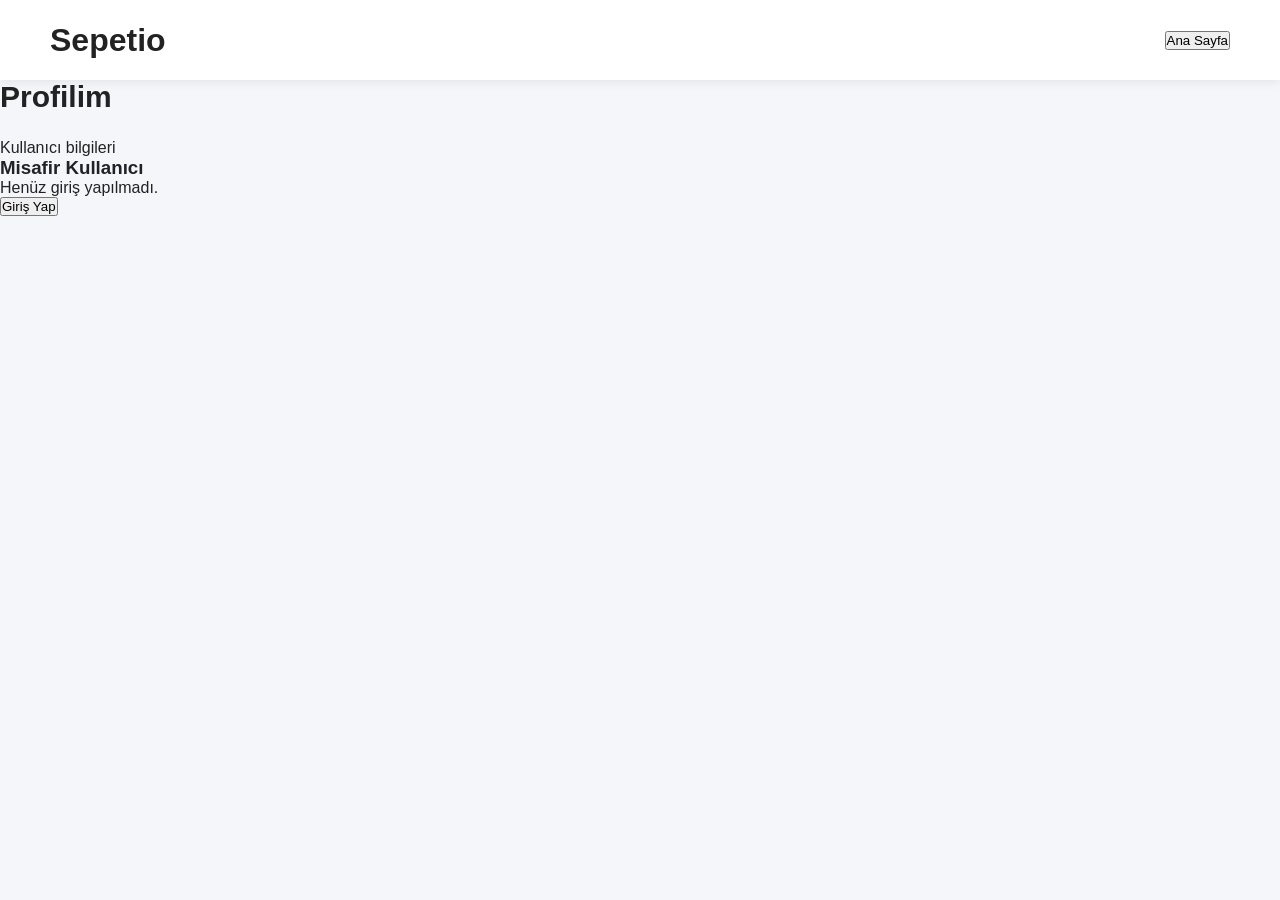
<file: profil.html>
<!DOCTYPE html>
<html lang="tr">

<head>
<meta charset="UTF-8">
<meta name="viewport" content="width=device-width, initial-scale=1.0">

<title>Profil - Sepetio</title>

<link rel="stylesheet" href="css/style.css">

</head>

<body>

<header>

<h1>Sepetio</h1>

<a href="index.html">
<button>Ana Sayfa</button>
</a>

</header>


<section class="banner">

<h2>Profilim</h2>

<p>Kullanıcı bilgileri</p>

</section>


<div class="product">

<h3 id="username">
Misafir Kullanıcı
</h3>

<p>
Henüz giriş yapılmadı.
</p>


<button>
Giriş Yap
</button>


</div>


<script src="js/app.js"></script>

</body>

</html>
</file>
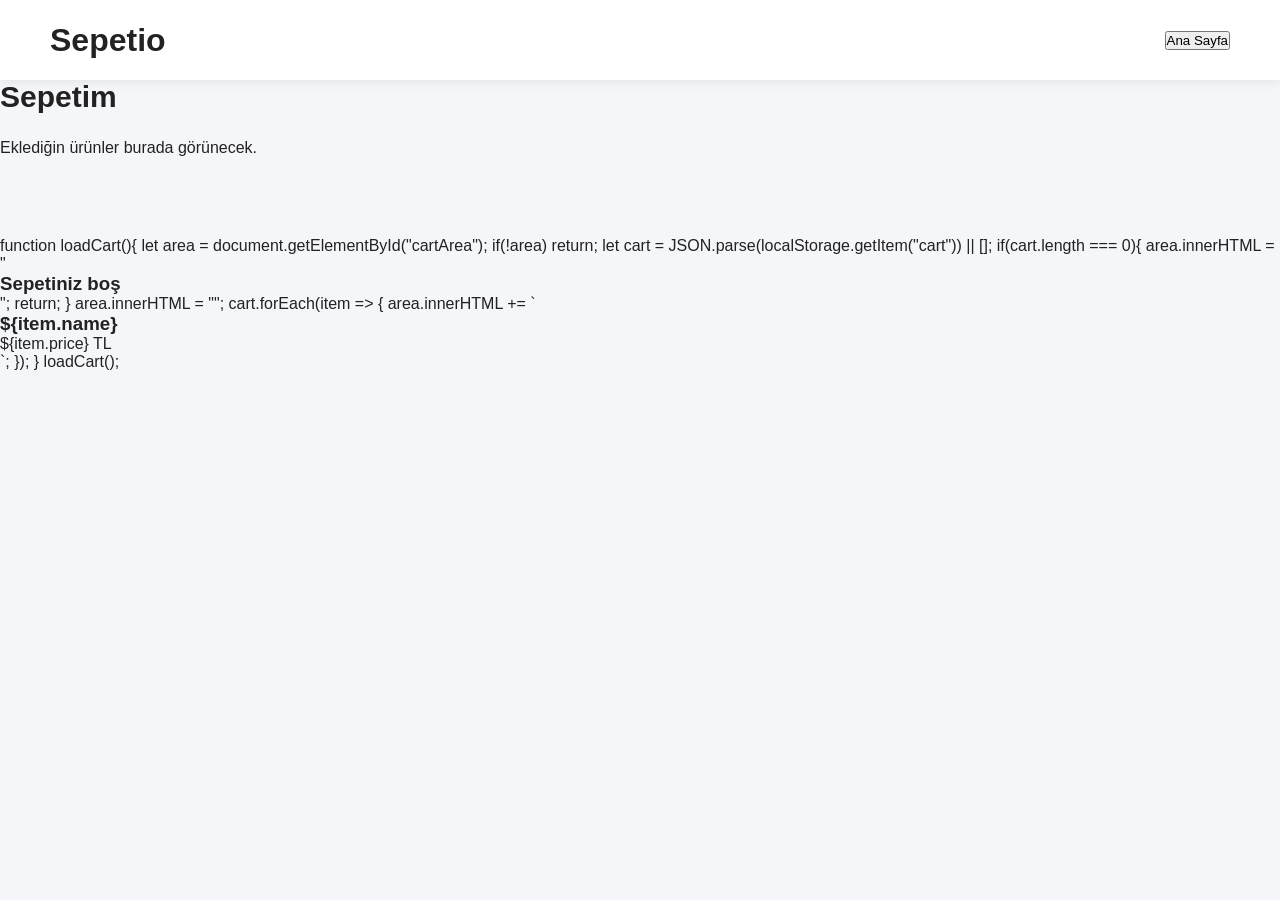
<file: sepet.html>
<!DOCTYPE html>
<html lang="tr">

<head>

<meta charset="UTF-8">
<meta name="viewport" content="width=device-width, initial-scale=1.0">

<title>Sepet - Sepetio</title>

<link rel="stylesheet" href="css/style.css">

</head>


<body>


<header>

<h1>Sepetio</h1>

<a href="index.html">
<button>Ana Sayfa</button>
</a>

</header>


<section class="banner">

<h2>Sepetim</h2>

<p>Eklediğin ürünler burada görünecek.</p>

</section>


<div id="cartArea" class="products">

</div>


<script src="js/app.js"></script>


</body>

</html>
function loadCart(){

    let area = document.getElementById("cartArea");

    if(!area) return;


    let cart = JSON.parse(localStorage.getItem("cart")) || [];


    if(cart.length === 0){

        area.innerHTML = "<h3>Sepetiniz boş</h3>";
        return;

    }


    area.innerHTML = "";


    cart.forEach(item => {

        area.innerHTML += `
        <div class="product">
        <h3>${item.name}</h3>
        <p>${item.price} TL</p>
        </div>
        `;

    });

}


loadCart();
</file>
<file: css/style.css>
* {
    margin: 0;
    padding: 0;
    box-sizing: border-box;
    font-family: Arial, Helvetica, sans-serif;
}
body {
    background: #f5f6fa;
    color: #222;
}
/* Üst Menü */
header {
    width: 100%;
    height: 80px;
    background: white;
    display: flex;
    align-items: center;
    justify-content: space-between;
    padding: 0 50px;
    box-shadow: 0 2px 10px rgba(0,0,0,0.08);
}
.logo {
    font-size: 32px;
    font-weight: 800;
    color: #ff6000;
}
.search-box {
    display: flex;
    width: 45%;
}
.search-box input {
    width: 100%;
    padding: 15px;
    border: 1px solid #ddd;
    border-radius: 8px 0 0 8px;
    font-size: 15px;
}
.search-box button {
    padding: 15px 25px;
    border: none;
    background: #ff6000;
    color: white;
    cursor: pointer;
    border-radius: 0 8px 8px 0;
}
.header-buttons button {
    border: none;
    background: #111;
    color: white;
    padding: 12px 18px;
    border-radius: 8px;
    margin-left: 10px;
    cursor: pointer;
}
/* Menü */
nav {
    background: white;
    padding: 18px 50px;
    display: flex;
    gap: 30px;
    border-top: 1px solid #eee;
}
nav a {
    text-decoration: none;
    color: #333;
    font-weight: 600;
}
/* Hero */
.hero {
    margin: 30px 50px;
    height: 350px;
    background: linear-gradient(120deg,#ff6000,#ff9900);
    border-radius: 20px;
    display: flex;
    align-items:center;
    padding:50px;
    color:white;
}
.hero h1 {
    font-size:42px;
    margin-bottom:20px;
}
.hero p {
    font-size:20px;
}
.hero-button {
    margin-top:25px;
    padding:15px 30px;
    border:none;
    border-radius:10px;
    background:white;
    color:#ff6000;
    font-weight:bold;
    cursor:pointer;
}
/* Kampanya */
.campaigns,
.products,
.seller {
    padding:40px 50px;
}
h2 {
    font-size:30px;
    margin-bottom:25px;
}
.campaign-grid {
    display:grid;
    grid-template-columns:repeat(3,1fr);
    gap:20px;
}
.campaign-grid div {
    background:white;
    padding:30px;
    border-radius:15px;
    box-shadow:0 5px 15px rgba(0,0,0,.08);
}
/* Ürünler */
.product-grid {
    display:grid;
    grid-template-columns:repeat(3,1fr);
    gap:25px;
}
.product-card {
    background:white;
    padding:20px;
    border-radius:15px;
    box-shadow:0 5px 20px rgba(0,0,0,.08);
}
.product-card img {
    width:100%;
    border-radius:10px;
}
.product-card h3 {
    margin:15px 0;
}
.price {
    color:#ff6000;
    font-size:22px;
    font-weight:bold;
}
.product-card button,
.seller button {
    margin-top:15px;
    width:100%;
    padding:14px;
    border:none;
    border-radius:10px;
    background:#ff6000;
    color:white;
    cursor:pointer;
}
/* Satıcı */
.seller {
    text-align:center;
    background:white;
    margin:30px 50px;
    border-radius:20px;
}
footer {
    background:#111;
    color:white;
    text-align:center;
    padding:25px;
}
@media(max-width:800px){
header {
    flex-direction:column;
    height:auto;
    gap:20px;
    padding:25px;
}
.search-box {
    width:100%;
}
nav {
    overflow:auto;
}
.hero {
    margin:20px;
}
.hero h1 {
    font-size:28px;
}
.campaign-grid,
.product-grid {
    grid-template-columns:1fr;
}
}
</file>
